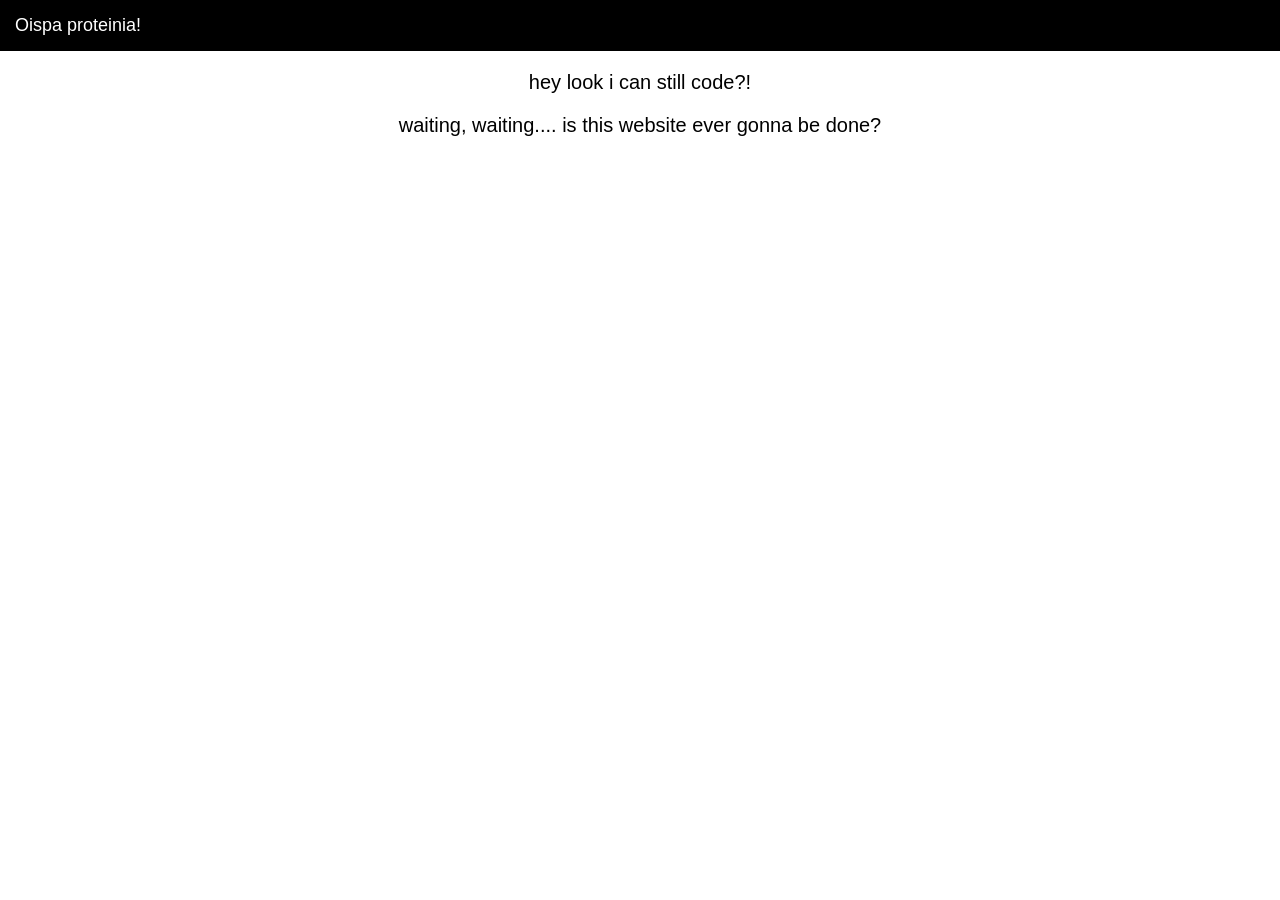
<file: index.html>
<!doctype html>
<html>

<head>
  <title>Juujuu's awesome mainpage</title>

  <style>

    body {
      background-color: white;
      color: black;
      font-family: Arial, sans-serif;
      margin: 0;
    }

    /* Top bar */
    .topbar {
      background-color: black;
      padding: 15px;
      text-align: left;
    }

    .topbar a {
      color: white;
      text-decoration: none;
      font-size: 18px;
      margin-right: 20px;
    }

    .topbar a:hover {
      text-decoration: underline;
    }

    p {
      text-align: center;
      font-size: 20px;
    }

  </style>
</head>

<body>

  <div class="topbar">
    <a href="./oispa%20rahaa%20ig/Oispa%20rahaa.html">Oispa proteinia!</a>
  </div>

  <p>hey look i can still code?!</p>
  <p>waiting, waiting.... is this website ever gonna be done?</p>

</body>

</html>
</file>
